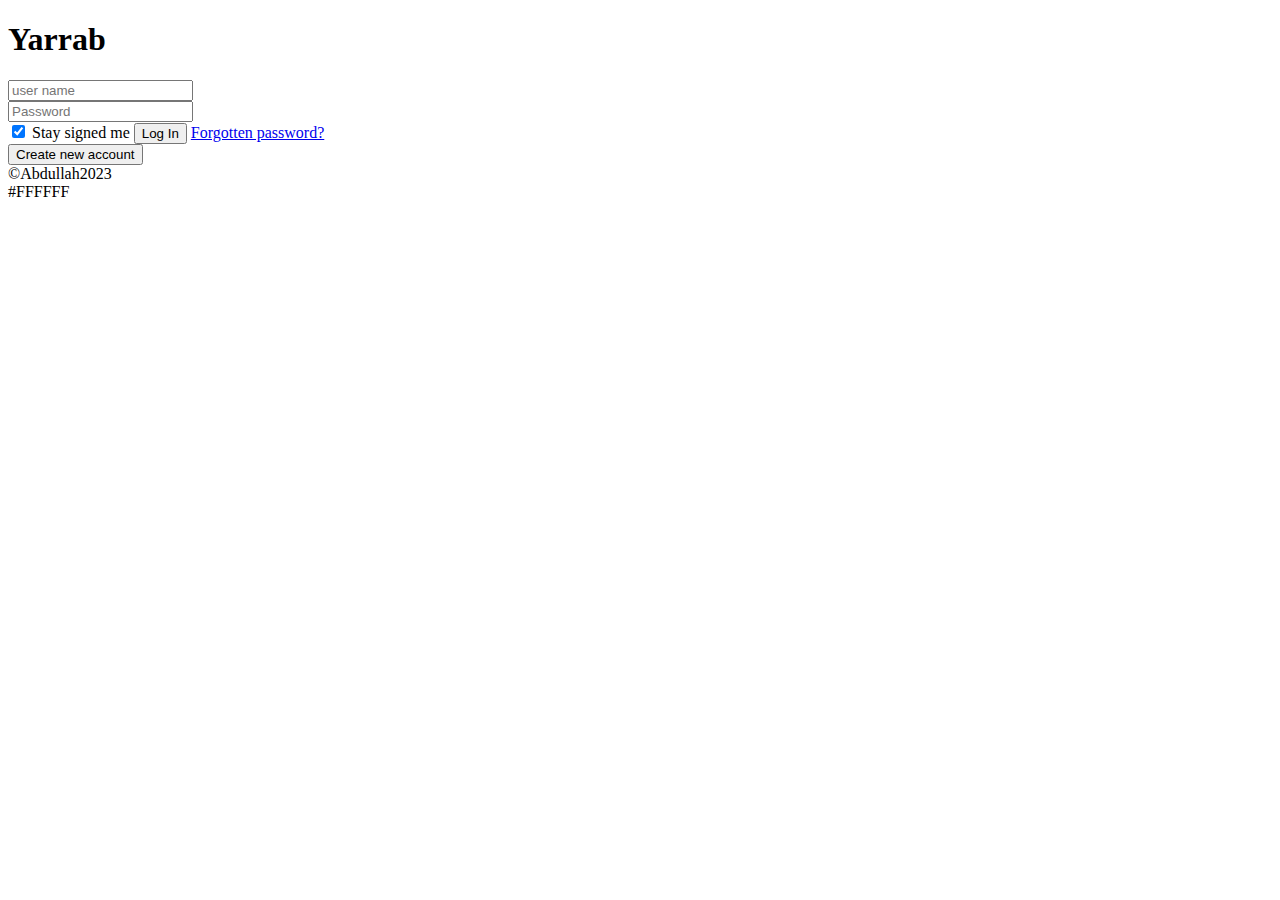
<file: login.html>
<!DOCTYPE html>
<html>
  <head>
    <meta charset="UTF-8" />
    <title>NEWSLETTER</title>
  </head>
  <body>
    <h1>Yarrab</h1>

    <form action="/login" method="post">
      <div>
        <input
          id="user-name"required
          placeholder="user name"
          name="user-name"
          type="text"
        />
      </div>
      <div><input type="password" id="pw" required placeholder="Password" /></div>
      <input type="checkbox"checked id="stay">
      <label for="stay">Stay signed me</label>
      
        <button>Log In</button></div>

      
      <a href="#">Forgotten password?</a><br />
      <button type="button">Create new account</button>
    </form>
  </body>
  <footer>&copyAbdullah2023</footer>
</html>
#FFFFFF
</file>
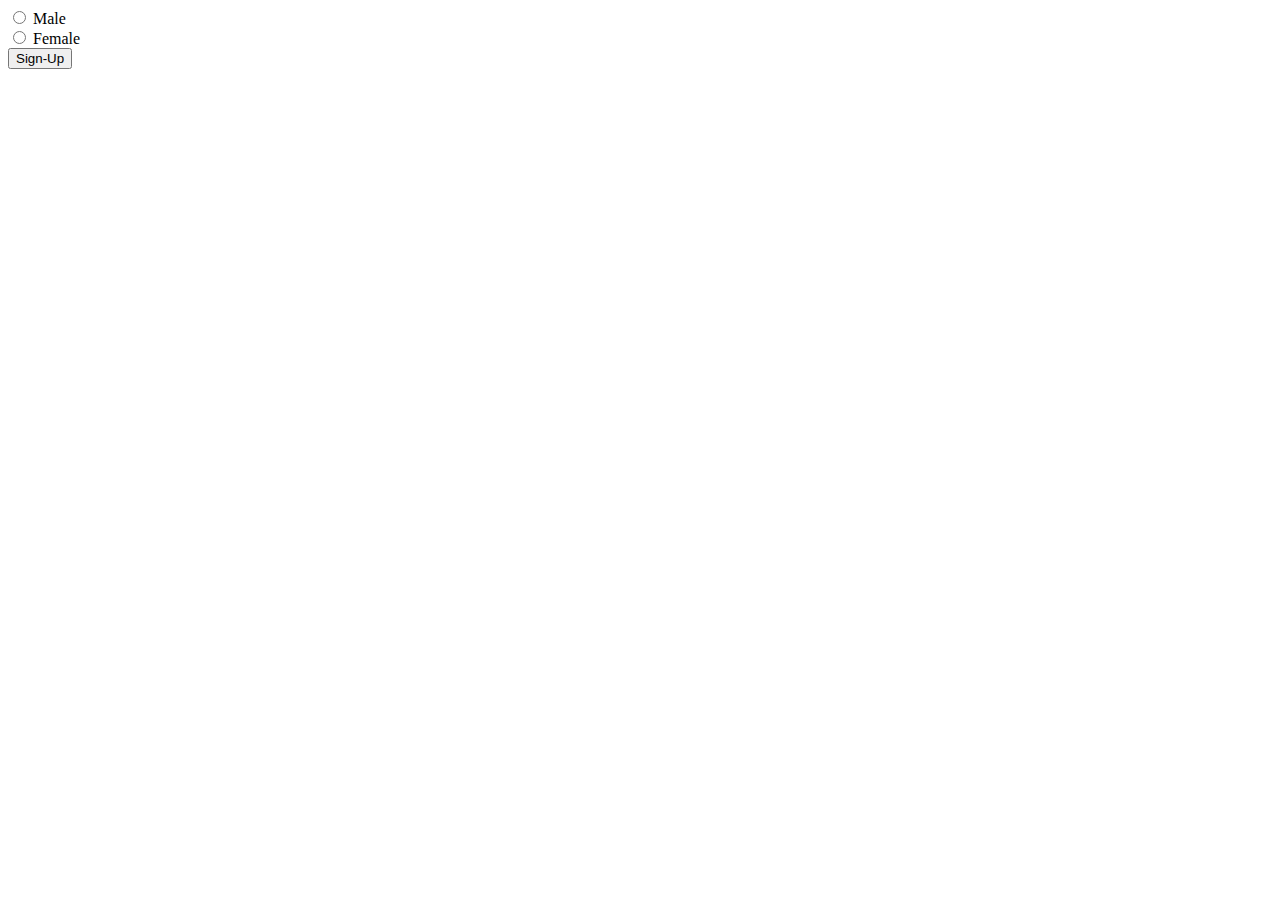
<file: sign.html>
<!DOCTYPE html>
<html lang="en">
    <head>
        <meta charset="UTF-8">
        <title>Sign-up</title>
    </head>
    <body>
        <form action="/sign">
            <div>
                <input type="radio"id="male"name="gender"value="M">
                <label for="male">Male</label>
              <div>
            <div>
                <input type="radio"id="gender"name="gender"value="F">
                <label for="gender">Female</label>
              <div>
<button>Sign-Up</button>
              </form>
        </body>
</html>
</file>
